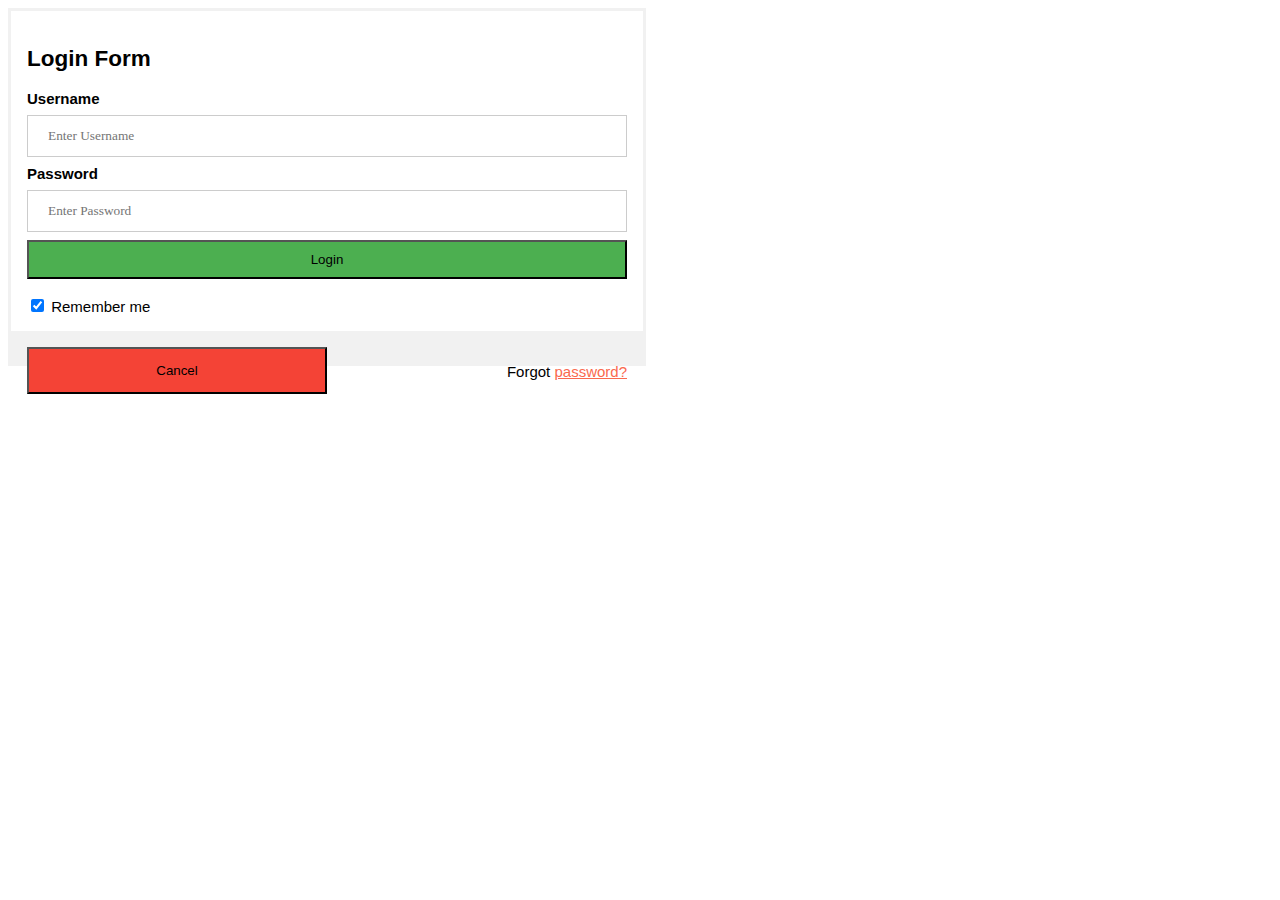
<file: layout/ShowTimeLayout/ShowTime/login.html>
<!DOCTYPE html>
<html>
<head>
<link rel="stylesheet" type="text/css" href="css/style.css" />
</head>
<body>
<form class ="login">
<div class="container">
<h2>Login Form</h2>
    <label><b>Username</b></label>
    <input type="text" placeholder="Enter Username" name="uname" required>

    <label><b>Password</b></label>
    <input type="password" placeholder="Enter Password" name="psw" required>
        
    <button type="submit" class="loginbtn">Login</button><br><br>
    <input type="checkbox" checked="checked"> Remember me
  </div>

  <div class="container" style="background-color:#f1f1f1">
    <button type="button" class="cancelbtn">Cancel</button>
    <span class="psw">Forgot <a href="#">password?</a></span>
  </div>
</form>
</body>
</html>
</file>
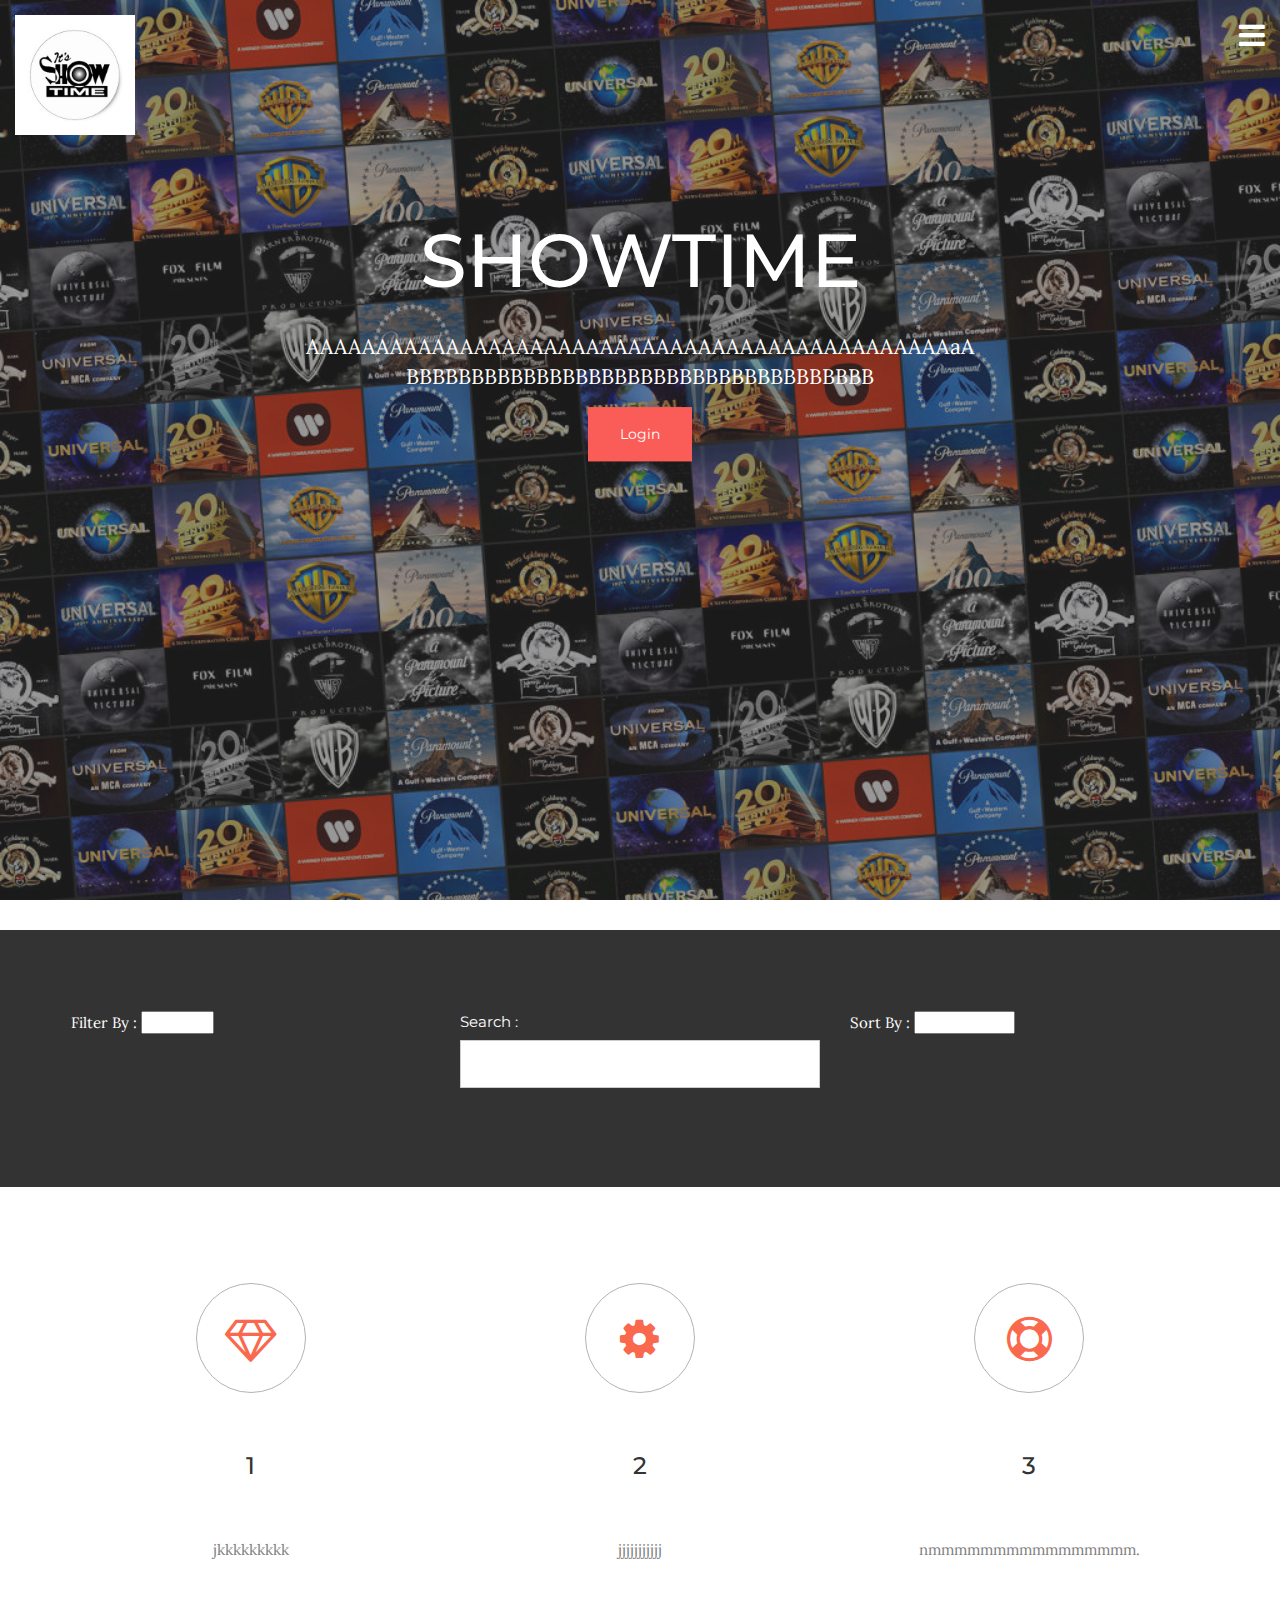
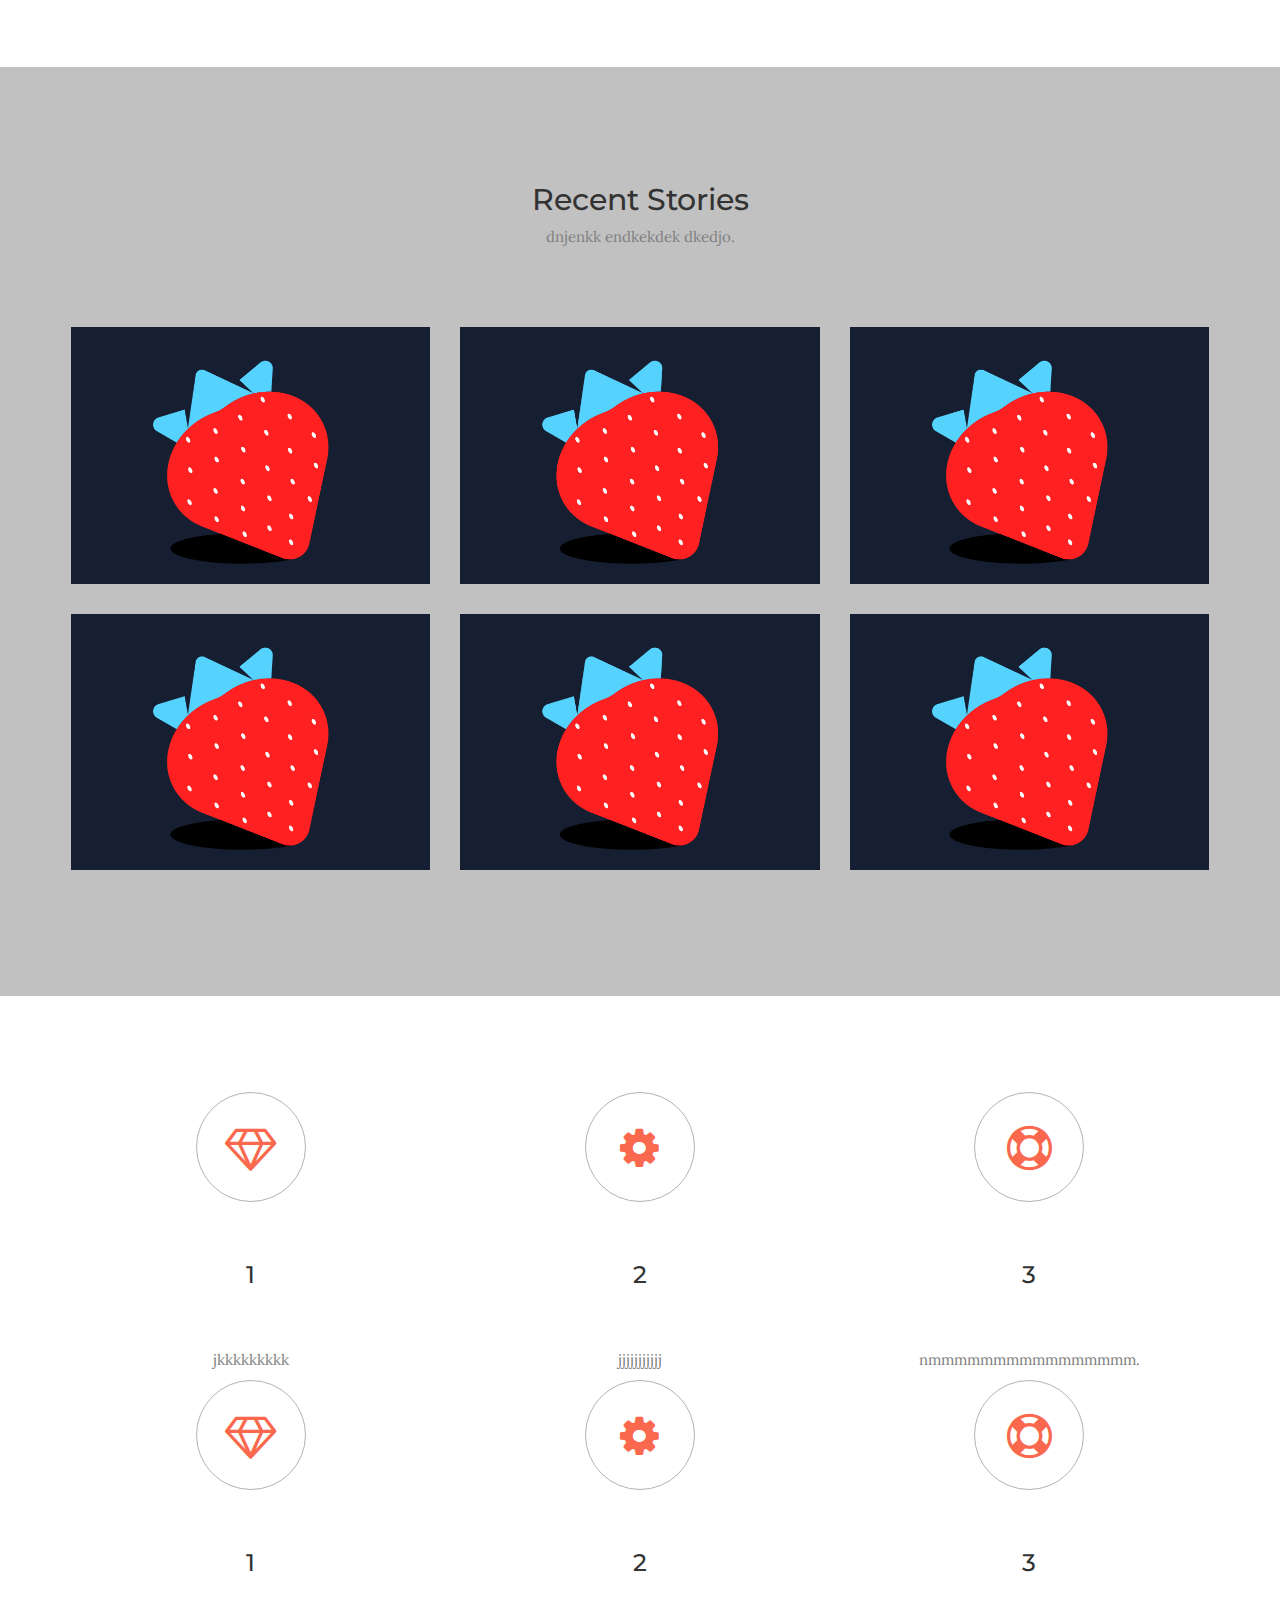
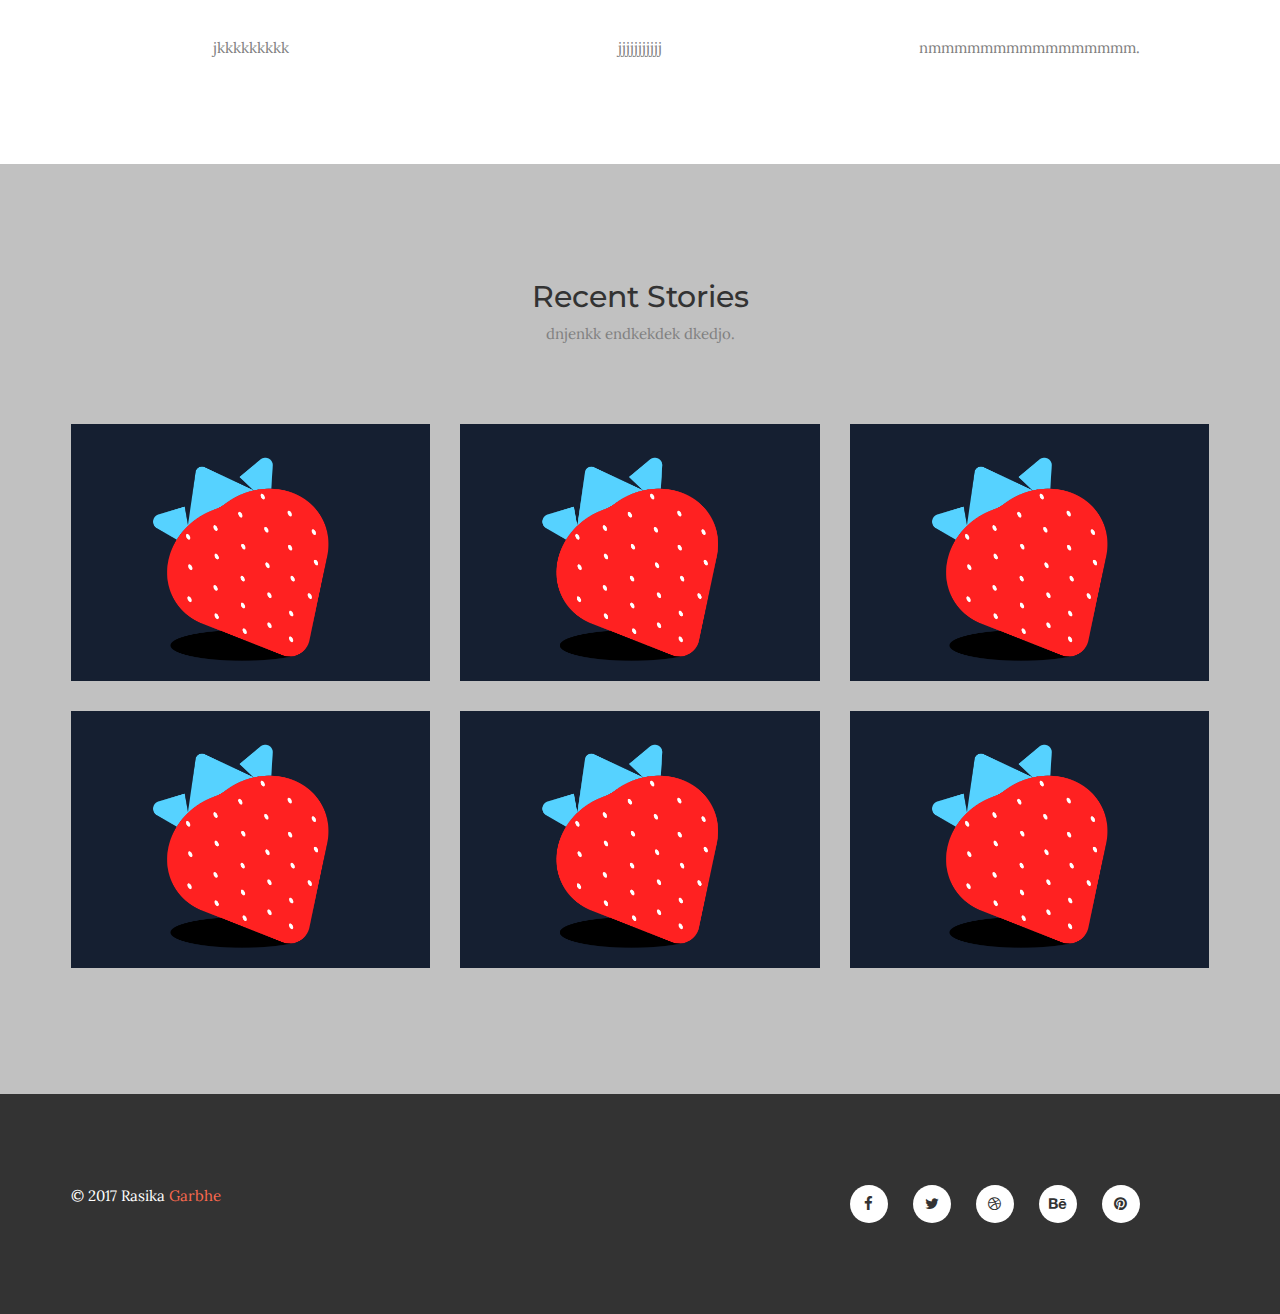
<file: layout/ShowTimeLayout/ShowTime/MovieList.html>
<!DOCTYPE html>
<html lang="en-us">
<head>
	<meta charset="utf-8">
	<meta name="viewport" content="width=device-width, initial-scale=1.0">
	<title>Show Time </title>

	<!-- Load fonts -->
	<link href='http://fonts.googleapis.com/css?family=Montserrat' rel='stylesheet' type='text/css'>
	<link href='http://fonts.googleapis.com/css?family=Lora' rel='stylesheet' type='text/css'>

	<!-- Load css styles -->
	<link rel="stylesheet" type="text/css" href="css/bootstrap.css" />
	<link rel="stylesheet" type="text/css" href="css/font-awesome.css" />
	<link rel="stylesheet" type="text/css" href="css/style.css" />

</head>
<body>
	<div class="jumbotron home home-fullscreen" id="home">
		<div class="mask"></div>
		<a href="#" class="logo">
			<img src="img/logo2.jpg" alt="Show time logo " height = 120px>
		</a>
		<a href="" class="menu-toggle" id="nav-expander"><i class="fa fa-bars"></i></a>
		<!-- Offsite navigation -->
		<nav class="menu">
			<a href="#" class="close"><i class="fa fa-close"></i></a>
			<h3>Menu</h3>
			<ul class="nav">
				<li><a data-scroll href="#home">Home</a></li>
				<li><a data-scroll href="#services">dje</a></li>
				<li><a data-scroll href="#portfolio">edje</a></li>
				<li><a data-scroll href="#contact">ed</a></li>
				<li><a data-scroll href="#portfolio">edje</a></li>
				<li><a data-scroll href="#contact">ed</a></li>
			</ul>
			<ul class="social-icons">
				<li><a href=""><i class="fa fa-facebook"></i></a></li>
				<li><a href=""><i class="fa fa-twitter"></i></a></li>
				<li><a href=""><i class="fa fa-dribbble"></i></a></li>
				<li><a href=""><i class="fa fa-behance"></i></a></li>
				<li><a href=""><i class="fa fa-pinterest"></i></a></li>
			</ul>
		</nav>
		<div class="container">
			<div class="header-info">
				<h1>ShowTime</h1>
				<p>AAAAAAAAAAAAAAAAAAAAAAAAAAAAAAAAAAAAAAAAAAAAAAaA<br> BBBBBBBBBBBBBBBBBBBBBBBBBBBBBBBBBBBB
				</p>
				<a href="#" class="btn btn-primary">Login</a>
			</div>
		</div>
	</div>
	
	<!-- Search bar -->
	<div class ="search-bar">
		<div class="container">
			<div class="row">
				<div class="col-md-4">
					<p> 
					Filter By :
						<select>
							<option value="type">Type</option>
							<option value="year">Year</option>
							<option value="genere">Genere</option>
						</select>
					</p>	
				</div>
				
				<div class="col-md-4">
					<ul class="social-icons">
						Search :  <input type= "text" >
					</ul>
				</div>
				
				<div class="col-md-4">
					<p> 
					Sort By :
						<select>
							<option value="votes">Imdb Votes</option>
							<option value="year">Year</option>
							<option value="genere">Genere</option>
						</select>
					</p>	
				</div>
			</div>
		</div>
	</div>
	
	<!-- Services section start -->
	<section id="services">
		<div class="container">
			<div class="row">
				<div class="col-md-4">
					<div class="service-item">
						<div class="icon"><i class="fa fa-diamond"></i></div>
						<h3>1</h3>
						<p>jkkkkkkkkk
						</p>
					</div>
				</div>
				<div class="col-md-4">
					<div class="service-item">
						<div class="icon"><i class="fa fa-gear"></i></div>
						<h3>2</h3>
						<p>jjjjjjjjjjj
						</p>
					</div>
				</div>
				<div class="col-md-4">
					<div class="service-item">
						<div class="icon"><i class="fa fa-life-ring"></i></div>
						<h3>3</h3>
						<p>nmmmmmmmmmmmmmmmm.
						</p>
					</div>
				</div>
			</div>
		</div>
	</section>
	<!-- Services section end -->
	<!-- Portfolio section start -->
	<section id="portfolio" class="darker">
		<div class="container">
			<header>
				<h2>Recent Stories</h2>
				<p>dnjenkk endkekdek dkedjo.
				</p>
			</header>
			<div id="single-project"></div>
			<div class="row">
				<figure class="portfolio-item col-md-4 col-sm-6" >
					<img class="img-responsive" src="img/projects/project-thumbnail-1.png" alt="Movie name" />
					<figcaption class="mask">
						<a href="projects/project-1.html">
							<i class="glyphicon glyphicon-plus"></i>
						</a>
					</figcaption>
				</figure>
				<figure class="portfolio-item col-md-4 col-sm-6" >
					<img class="img-responsive" src="img/projects/project-thumbnail-1.png" alt="Movie name" />
					<figcaption class="mask">
						<a href="projects/project-1.html">
							<i class="glyphicon glyphicon-plus"></i>
						</a>
					</figcaption>
				</figure>
				<figure class="portfolio-item col-md-4 col-sm-6" >
					<img class="img-responsive" src="img/projects/project-thumbnail-1.png" alt="Adena icons pack" />
					<figcaption class="mask">
						<a href="projects/project-1.html">
							<i class="glyphicon glyphicon-plus"></i>
						</a>
					</figcaption>
				</figure>
				<figure class="portfolio-item col-md-4 col-sm-6" >
					<img class="img-responsive" src="img/projects/project-thumbnail-1.png" alt="Movie name" />
					<figcaption class="mask">
						<a href="projects/project-1.html">
							<i class="glyphicon glyphicon-plus"></i>
						</a>
					</figcaption>
				</figure>
				<figure class="portfolio-item col-md-4 col-sm-6" >
					<img class="img-responsive" src="img/projects/project-thumbnail-1.png" alt="Movie name" />
					<figcaption class="mask">
						<a href="projects/project-1.html">
							<i class="glyphicon glyphicon-plus"></i>
						</a>
					</figcaption>
				</figure>
				<figure class="portfolio-item col-md-4 col-sm-6" >
					<img class="img-responsive" src="img/projects/project-thumbnail-1.png" alt="Movie name" />
					<figcaption class="mask">
						<a href="projects/project-1.html">
							<i class="glyphicon glyphicon-plus"></i>
						</a>
					</figcaption>
				</figure>
			</div>
		</div>
	</section>
	<!-- Portfolio section end -->
	<!-- Services section start -->
	<section id="services">
		<div class="container">
			<div class="row">
				<div class="col-md-4">
					<div class="service-item">
						<div class="icon"><i class="fa fa-diamond"></i></div>
						<h3>1</h3>
						<p>jkkkkkkkkk
						</p>
					</div>
				</div>
				<div class="col-md-4">
					<div class="service-item">
						<div class="icon"><i class="fa fa-gear"></i></div>
						<h3>2</h3>
						<p>jjjjjjjjjjj
						</p>
					</div>
				</div>
				<div class="col-md-4">
					<div class="service-item">
						<div class="icon"><i class="fa fa-life-ring"></i></div>
						<h3>3</h3>
						<p>nmmmmmmmmmmmmmmmm.
						</p>
					</div>
				</div>
				<div class="col-md-4">
					<div class="service-item">
						<div class="icon"><i class="fa fa-diamond"></i></div>
						<h3>1</h3>
						<p>jkkkkkkkkk
						</p>
					</div>
				</div>
				<div class="col-md-4">
					<div class="service-item">
						<div class="icon"><i class="fa fa-gear"></i></div>
						<h3>2</h3>
						<p>jjjjjjjjjjj
						</p>
					</div>
				</div>
				<div class="col-md-4">
					<div class="service-item">
						<div class="icon"><i class="fa fa-life-ring"></i></div>
						<h3>3</h3>
						<p>nmmmmmmmmmmmmmmmm.
						</p>
					</div>
				</div>
			</div>
		</div>
	</section>
	<!-- Services section end -->
	<section id="portfolio" class="darker">
		<div class="container">
			<header>
				<h2>Recent Stories</h2>
				<p>dnjenkk endkekdek dkedjo.
				</p>
			</header>
			<div id="single-project"></div>
			<div class="row">
				<figure class="portfolio-item col-md-4 col-sm-6" >
					<img class="img-responsive" src="img/projects/project-thumbnail-1.png" alt="Movie name" />
					<figcaption class="mask">
						<a href="projects/project-1.html">
							<i class="glyphicon glyphicon-plus"></i>
						</a>
					</figcaption>
				</figure>
				<figure class="portfolio-item col-md-4 col-sm-6" >
					<img class="img-responsive" src="img/projects/project-thumbnail-1.png" alt="Movie name" />
					<figcaption class="mask">
						<a href="projects/project-1.html">
							<i class="glyphicon glyphicon-plus"></i>
						</a>
					</figcaption>
				</figure>
				<figure class="portfolio-item col-md-4 col-sm-6" >
					<img class="img-responsive" src="img/projects/project-thumbnail-1.png" alt="Adena icons pack" />
					<figcaption class="mask">
						<a href="projects/project-1.html">
							<i class="glyphicon glyphicon-plus"></i>
						</a>
					</figcaption>
				</figure>
				<figure class="portfolio-item col-md-4 col-sm-6" >
					<img class="img-responsive" src="img/projects/project-thumbnail-1.png" alt="Movie name" />
					<figcaption class="mask">
						<a href="projects/project-1.html">
							<i class="glyphicon glyphicon-plus"></i>
						</a>
					</figcaption>
				</figure>
				<figure class="portfolio-item col-md-4 col-sm-6" >
					<img class="img-responsive" src="img/projects/project-thumbnail-1.png" alt="Movie name" />
					<figcaption class="mask">
						<a href="projects/project-1.html">
							<i class="glyphicon glyphicon-plus"></i>
						</a>
					</figcaption>
				</figure>
				<figure class="portfolio-item col-md-4 col-sm-6" >
					<img class="img-responsive" src="img/projects/project-thumbnail-1.png" alt="Movie name" />
					<figcaption class="mask">
						<a href="projects/project-1.html">
							<i class="glyphicon glyphicon-plus"></i>
						</a>
					</figcaption>
				</figure>
			</div>
		</div>
	</section>
	<!-- Portfolio section end -->
	
	
	
	<!-- Footer start -->
	<footer>
		<div class="container">
			<div class="row">
				<div class="col-md-8">
					<p>&copy; 2017 Rasika  <a href="" target="_blank"> Garbhe</a></p>
				</div>
				<div class="col-md-4">
					<ul class="social-icons">
						<li><a href=""><i class="fa fa-facebook"></i></a></li>
						<li><a href=""><i class="fa fa-twitter"></i></a></li>
						<li><a href=""><i class="fa fa-dribbble"></i></a></li>
						<li><a href=""><i class="fa fa-behance"></i></a></li>
						<li><a href=""><i class="fa fa-pinterest"></i></a></li>
					</ul>
				</div>
			</div>
		</div>
	</footer>
	<!-- Footer end  -->

	<!-- Load jQuery -->
	<script type="text/javascript" src="js/jquery-1.11.2.min.js"></script>

	<!-- Load Booststrap -->
	<script type="text/javascript" src="js/bootstrap.js"></script>

	<script type="text/javascript" src="js/smooth-scroll.js"></script>

	<!-- Load custom js for theme -->
	<script type="text/javascript" src="js/app.js"></script>
</body>
</html>
</file>
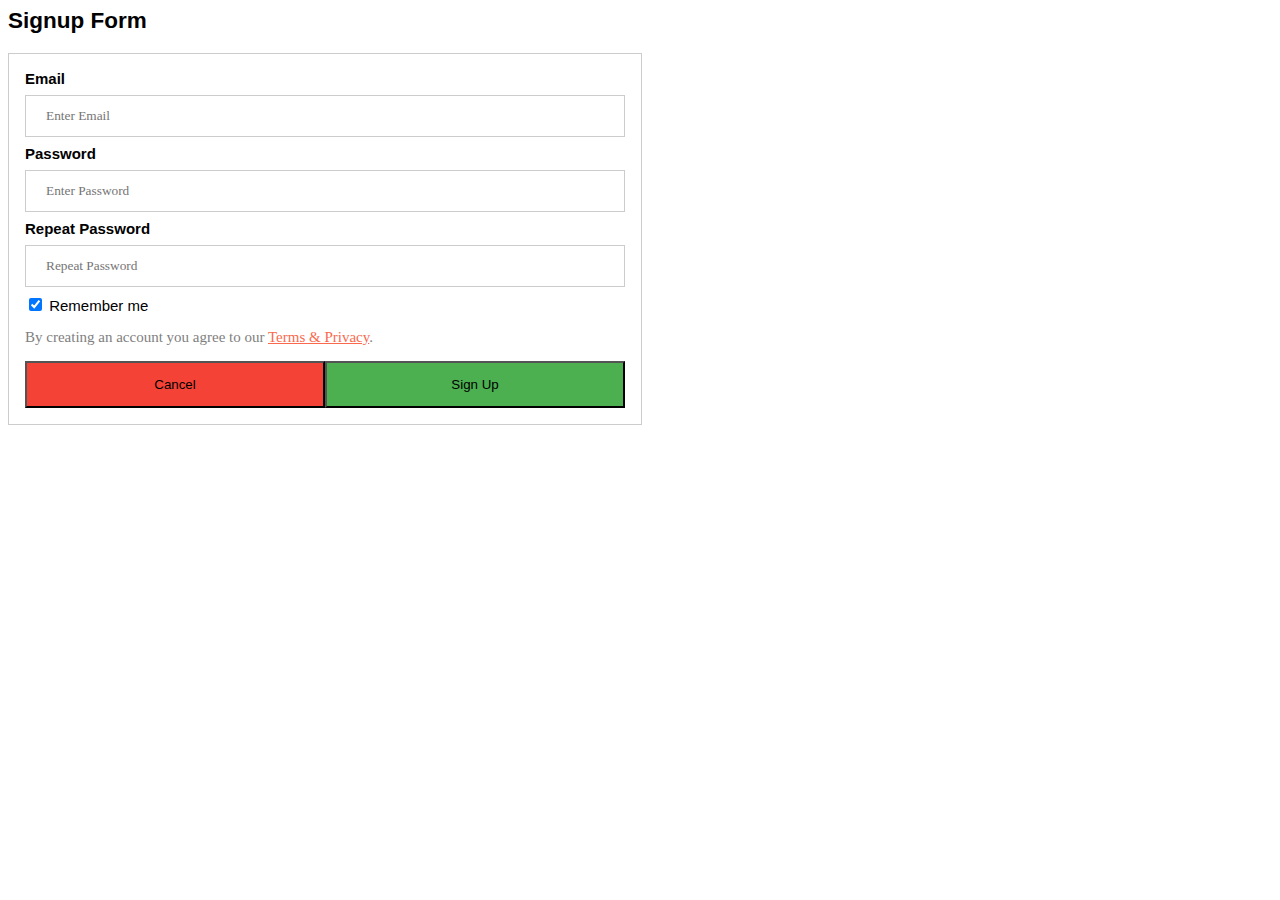
<file: layout/ShowTimeLayout/ShowTime/Signup.html>
<html>
<head>
	<link rel="stylesheet" type="text/css" href="css/style.css" />
</head>
<body>

<h2>Signup Form</h2>

<form action="action_page.php" style="border:1px solid #ccc">
  <div class="container">
    <label><b>Email</b></label>
    <input type="text" placeholder="Enter Email" name="email" required>

    <label><b>Password</b></label>
    <input type="password" placeholder="Enter Password" name="psw" required>

    <label><b>Repeat Password</b></label>
    <input type="password" placeholder="Repeat Password" name="psw-repeat" required>
    <input type="checkbox" checked="checked"> Remember me
    <p>By creating an account you agree to our <a href="#">Terms & Privacy</a>.</p>

    <div class="clearfix">
      <button type="button" class="cancelbtn">Cancel</button>
      <button type="submit" class="signupbtn">Sign Up</button>
    </div>
  </div>
</form>

</body>
</html>
</file>
<file: layout/ShowTimeLayout/ShowTime/css/style.css>
body{
	font-family: 'Montserrat', sans-serif;
	font-size: 15px;
}

p, input, textarea{
	font-family: 'Lora', serif;
}



/****************
LOGIN 
*****************/


form {
    border: 3px solid #f1f1f1;
	width: 50%;
}

input[type=text], input[type=password] {
    width: 100%;
    padding: 12px 20px;
    margin: 8px 0;
    display: inline-block;
    border: 1px solid #ccc;
    box-sizing: border-box;
}

.loginbtn {
    width: 100%;
    padding: 10px 18px;
    background-color: #4CAF50;

}


.cancelbtn {
    width: auto;
    padding: 10px 18px;
    background-color: #f44336;
}

.imgcontainer {
    text-align: center;
    margin: 24px 0 12px 0;
}

img.avatar {
    width: 40%;
    border-radius: 50%;
}

.container {
    padding: 16px;
}

span.psw {
    float: right;
    padding-top: 16px;
}

/* Change styles for span and cancel button on extra small screens */
@media screen and (max-width: 300px) {
    span.psw {
       display: block;
       float: none;
    }
    .cancelbtn {
       width: 100%;
    }
}

/****************
SignUp
*****************/
/* Full-width input fields */
input[type=text], input[type=password] {
    width: 100%;
    padding: 12px 20px;
    margin: 8px 0;
    display: inline-block;
    border: 1px solid #ccc;
    box-sizing: border-box;
}

.signupbtn{
	background-color: #4CAF50;
	 padding: 14px 20px;
}

/* Extra styles for the cancel button */
.cancelbtn {
    padding: 14px 20px;
    background-color: #f44336;
}

/* Float cancel and signup buttons and add an equal width */
.cancelbtn,.signupbtn {
    float: left;
    width: 50%;
}

/* Add padding to container elements */
.container {
    padding: 16px;
}

/* Clear floats */
.clearfix::after {
    content: "";
    clear: both;
    display: table;
}

/* Change styles for cancel button and signup button on extra small screens */
@media screen and (max-width: 300px) {
    .cancelbtn, .signupbtn {
       width: 100%;
    }
}  
  
  
/****************
SECTION
*****************/
section{
	background-color: #fff;
	padding: 80px 0;
}

section.darker{
	background-color: #c1c1c1;
}

section header{
	text-align: center;
	margin-bottom: 80px;
}

p{
	color: #808080;
}

address{
	margin-bottom: 50px;
}

address span{
	margin-top:0;
	margin-bottom: 25px;
	font-size: 20px;
	display: block;
}

a{
	color: #fa694e;
}

a:hover,
a:focus{
	color: #FA4B2A;
}

.logo{
	position: absolute;
	left: 15px;
	top: 15px;
}

.menu-toggle{
	position: absolute;
	right: 15px;
	top: 15px;
	font-size: 30px;
	color: #fff;
}

.menu{
	width: 300px;
	display: block;
	background: #333;
	height: 100%;
	top: 0;
	right: -300px;
	position: fixed;
	z-index: 100;
	text-align: center;
	transition: right 0.4s;
}

.menu.nav-expanded{
	right: 0;
}

.menu .close{
	color: #fff;
	margin-right: 10px;
	margin-top:10px;
}

.menu h3{
	margin-top:50px;
	text-transform: uppercase;
}

.menu .nav{
	padding: 0;
}

.menu .nav > li > a{
	color: #fff;
}

.menu .nav > li > a:hover,
.menu .nav > li > a:focus{
	background: transparent;
	color: #fa694e;
}

.menu .social-icons{
	margin-top: 50px;
	width: 80%;
	margin-right: auto;
	margin-left: auto;
}

.menu .social-icons li{
	margin-right: 10px;
	float: none;
	display: inline-block;
}

.menu .social-icons li:last-child{
	margin-right: 0;
}

.menu .social-icons > li > a{
	width: 30px;
	height: 30px;
	line-height: 30px;
}


.jumbotron{
	text-align: center;
	position: relative;
	background: url('../img/bg1.jpg');
	background-size: cover;
	color: #fff;
}

.jumbotron .mask{
	position: absolute;
	display: block;
	top: 0;
	left: 0;
	width: 100%;
	height: 100%;
	background: #333;
	opacity: 0.5;
}

.jumbotron p{
	color: #fff;
}

.jumbotron .container{
	margin-top: 20%;
}

.jumbotron h1{
	text-transform: uppercase;
	margin-bottom: 30px;
}

.header-info{
	position: relative;
	top: 50%;
	-webkit-transform: translateY(-50%);
	transform: translateY(-50%);
}



/***
SEARCH BAR
*****/
.search-bar{
padding: 65px 0;
	background-color: #333;
	color: #fff;
}

.search-bar p{
	color: #fff;
}


/***
SERVICES
****/
.service-item{
	text-align: center;
}

.service-item .icon{
	border: 1px #b3b3b3 solid;
	margin: 0 auto;
	border-radius: 100%;
	width: 110px;
	height: 110px;
	display: block;
	margin-bottom: 60px;
}

.service-item .icon i{
	line-height: 110px;
	font-size: 45px;	
	color: #fa694e;
}

.service-item .icon:hover{
	background-color: #fa694e;
	border-color: #fa694e;
}

.service-item .icon:hover i{
	color: #fff;
}
.service-item h3{
	margin-bottom: 60px;
}

.service-item .icon .icon-pen{
	background: url('img/icon/pen.png');
}

/****
PORTFOLIO
*****/
.project{
	border: 1px solid #808080;
	margin-bottom: 70px;
}

.project .project-info h3{
	margin-top: 50px;
}

.project .project-info p{
	padding-right: 30px;
	margin:30px 0;
}

.project .project-info .close{
	position: absolute;
	right: 20px;
	top:10px;
	width: 20px;
	height: 20px;
	font-size: 20px;
	color: #808080
}

.portfolio-item{
	position: relative;
	margin-bottom: 30px;
}

.portfolio-item .mask{
	position: absolute;
	top:0;
	left: 15px;
	right: 15px;
	height: 100%;
	transition: all 0.4s;
	background: rgba(0,0,0, 0.5);
	opacity: 0;
}

.portfolio-item .mask i{
	position: absolute;
	top: 50%;
	left: 50%;
	margin-top:-25px;
	margin-left: -25px;
	width: 50px;
	height: 50px;
	color: #fff;
	background-color: #fa694e;
	text-align: center;
	line-height: 50px;
	font-size: 30px;
}

.portfolio-item:hover .mask{
	opacity: 1;
}

.map-wrapper{
	position: relative;
}

.map-wrapper .marker{
	position: absolute;
	margin-top: -55px;
	margin-left: -130px;
	top: 50%;
	left: 50%;
	width: 260px;
	height: 110px;
	background: #333;
	color: #fa694e;
	border-radius: 5px;
	font-size: 20px;
	line-height: 110px;
	text-align: center;
}

.map-wrapper .marker span:after{
	content: "";
	position: absolute;
	bottom: -15px;
	left: 50%;
	margin-left: -10px;
	width: 20px;
	height: 15px;
	text-align: center;
	border-top: 12px solid #333;
	border-left: 15px outset transparent;
	border-right: 15px outset transparent;
}

.map-canvas{
	margin-bottom: 70px;
	background: #ddd;
	width: 100%;
	height: 300px;
}

.btn{
	padding: 15px 30px;
	border-radius: 0;
	-webkit-transition: border-color 0.4s, color 0.4s;
	transition: border-color 0.4s, color 0.4s;
}

.btn-primary{
	background: #fa5c58;
	border-width: 2px;
	color: #fff;
	border-color: #fa5c58;
}

.btn-primary:hover,
.btn-primary:focus{
	background: #fff;
	color: #fa5c58;
	border-color: #fe4a46;
}


/*******************************
FORMS
********************************/
form{
	margin-bottom: 70px;

}

.form-group .btn{
	width: 100%;
	text-transform: uppercase;
}
.form-control{
	padding: 17px 25px;
	font-size: 15px;
	height: auto;
	border-radius: 0;
	background: #f1f4f7;
	border: none;
	-webkit-box-shadow: none;
	box-shadow: none;
	-webkit-transition: all 0.5;
	transition: all 0.5s;
	border: 1px solid #fff;
}

.form-control:focus{
	border: 1px solid #454554;
	-webkit-box-shadow: none;
	box-shadow: none;
}

footer{
	padding: 75px 0;
	background-color: #333;
	color: #fff;
}

footer p{
	color: #fff;
}

ul.social-icons{
	list-style: none;
	padding: 0;
}

ul.social-icons > li{
	float: left;
	margin-right: 25px;
}

ul.social-icons > li > a{
	color: #333;
	width: 38px;
	height: 38px;
	line-height: 38px;
	border-radius: 100%;
	background: #fff;
	display: block;
	text-align: center;
}


@media screen and (min-width: 768px){

	.jumbotron h1, 
	.jumbotron .h1 {
		font-size: 75px;
	}
}
</file>
